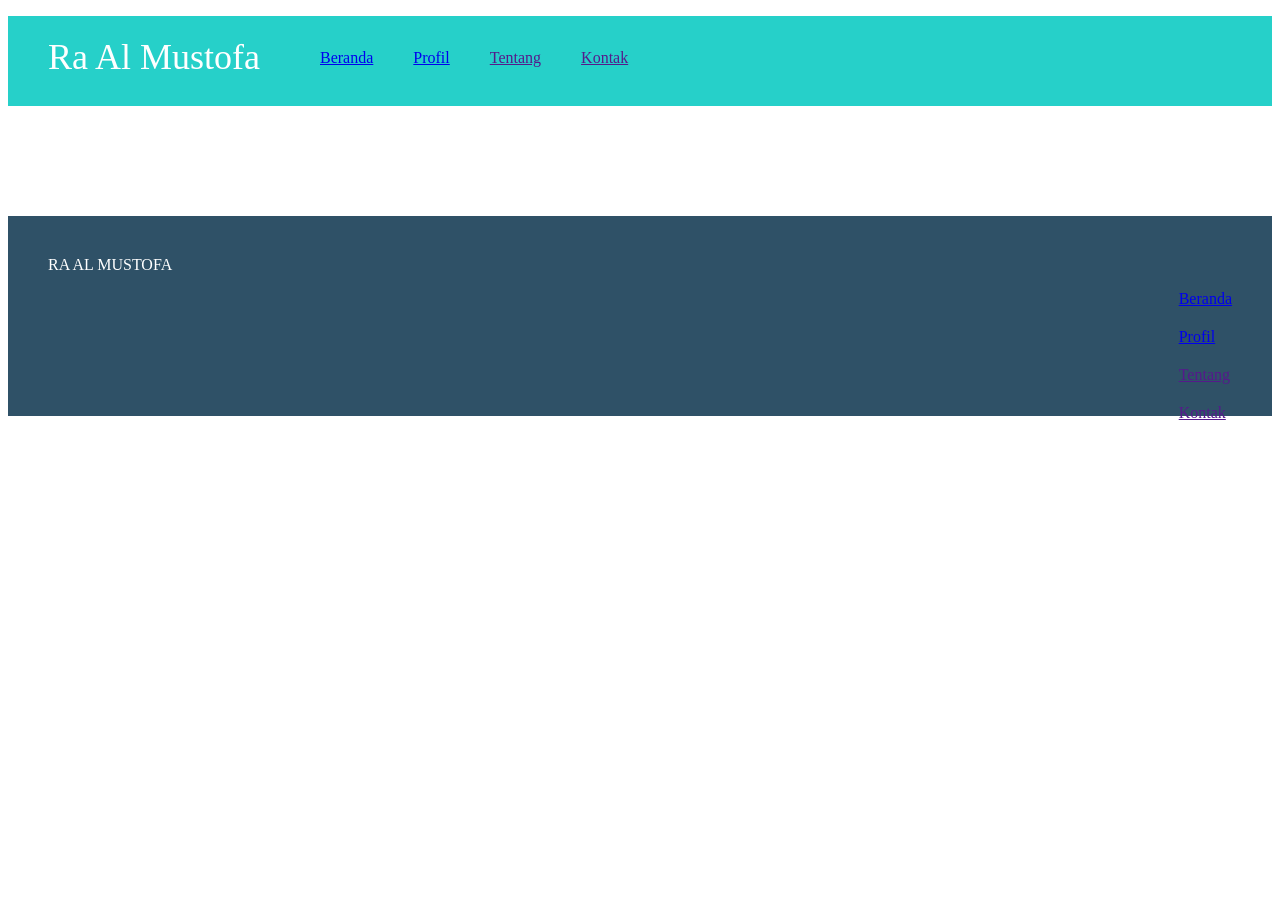
<file: index.html>
<!DOCTYPE html>
<html lang="en">
<head>
    <meta charset="UTF-8">
    <meta http-equiv="X-UA-Compatible" content="IE=edge">
    <meta name="viewport" content="width=device-width, initial-scale=1.0">
    <title>RA AL MUSTOFA</title>
</head>
<link rel="stylesheet" href="style.css">
<body>
        
    <div class="header">
        <div class="header-logo">Ra Al Mustofa</div>
        <div class="header-list">
            <ul>
                <li><a href="index.html">Beranda</a></li>
                <li><a href="profile.html">Profil</a></li>
                <li><a href="">Tentang</a></li>
                <li><a href="">Kontak</a></li>
            </ul>

    </div>

    <div class="main">

    </div>
    <div class="footer">
        <div clas="footer-logo">RA AL MUSTOFA</div>
        <div class="footer-list">
            <ul>
                <li><a href="index.html">Beranda</a></li>
                <li><a href="profile.html">Profil</a></li>
                <li><a href="">Tentang</a></li>
                <li><a href="">Kontak</a></li>
            </ul>
        </div>

    </div>
</body>
</html>
</file>
<file: style.css>
body {
  font-family: "Avenir Next";
}

li {
  list-style: none;
}

.header {
  background-color: #26d0c9;
  color: #fff;
  height: 90px;
}

.header-logo {
  float: left;
  font-size: 36px;
  padding: 20px 40px;
}

.header-list li {
  float: left;
  padding: 33px 20px;
}

.main {
  padding: 100px 80px;
  
}

.copy-container h1 {
  font-size: 140px;
}
.copy-container h2 {
  font-size: 60px;
}

.copy-container span {
  color: #ff4a4a;
}

.footer {
  background-color: #2f5167;
  color: #fff;
  height: 120px;
  padding: 40px;
}

.footer-logo {
  float: left;
  font-size: 32px;
}

.footer-list {
  float: right;
}

.footer-list li {
  padding-bottom: 20px;
}
</file>
